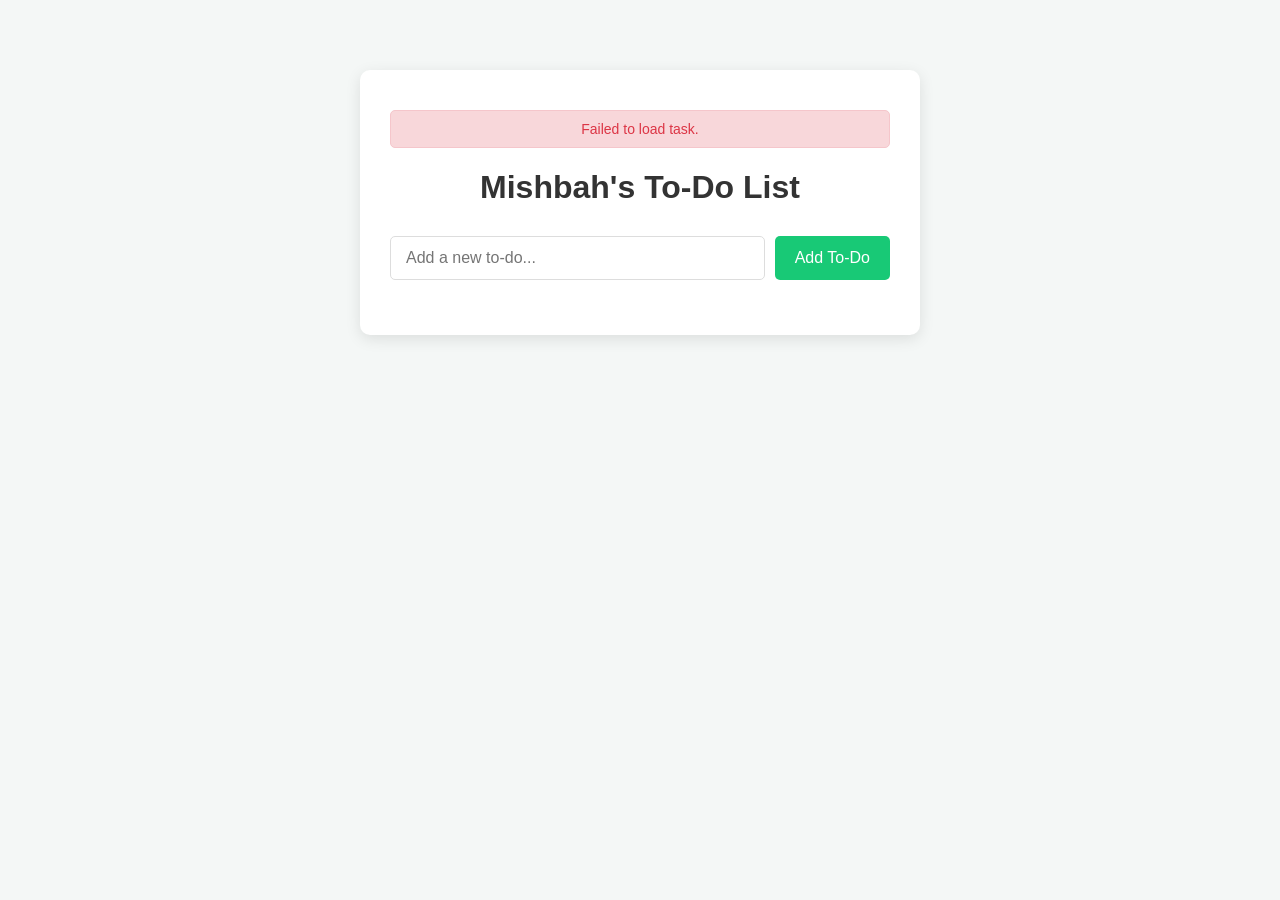
<file: index.html>
<!DOCTYPE html>
<html lang="en">
<head>
    <meta charset="UTF-8">
    <meta name="viewport" content="width=device-width, initial-scale=1.0">
    <title>My To-Do List</title>
    <link rel="stylesheet" href="style.css">
</head>
<body>
    <div class="container">
        <p id="error"></p>
        <p id="success"></p>
        <h1>Mishbah's To-Do List</h1>

        <div class="todo-input-section" id="todo-input-section">
            <input type="text" id="todoInput" placeholder="Add a new to-do...">
            <button id="addTodoBtn">Add To-Do</button>
        </div>

        <div class="update-section" id="update-section">
            <input type="text" id="updateInput" placeholder="Update your task...">
            <br />
            <button id="updateTodoBtn">Update</button>
            <button id="cancelUpdateBtn">Cancel</button>
        </div>

        <p id="loading">Loading...</p>
        <p id="no-task">No tasks yet. Add your first task!</p>

        <ul id="todoList" class="todo-list">
            
        </ul>
    </div>

    <script src="app.js"></script>
</body>

</html>
</file>
<file: style.css>
body {
    font-family: 'Arial', sans-serif;
    background-color: #f4f7f6;
    display: flex;
    justify-content: center;
    align-items: flex-start;
    min-height: 100vh;
    margin: 0;
    padding: 20px;
    box-sizing: border-box;
}

.container {
    background-color: #ffffff;
    padding: 30px;
    border-radius: 10px;
    box-shadow: 0 4px 15px rgba(0, 0, 0, 0.1);
    width: 100%;
    max-width: 500px;
    margin-top: 50px;
}

h1 {
    text-align: center;
    color: #333;
    margin-bottom: 30px;
    font-size: 2em;
}

#error {
    color: #dc3545;
    background-color: #f8d7da;
    border: 1px solid #f5c6cb;
    border-radius: 5px;
    padding: 10px;
    margin: 10px 0;
    display: none;
    font-size: 14px;
    text-align: center;
}

#success {
    color: #155724;
    background-color: #d4edda;
    border: 1px solid #c3e6cb;
    border-radius: 5px;
    padding: 10px;
    margin: 10px 0;
    display: none;
    font-size: 14px;
    text-align: center;
    opacity: 1;
    transition: opacity 0.3s ease;
}

#loading {
    text-align: center;
    display: none;
}

#no-task {
    color: #6c757d;
    background-color: #f8f9fa;
    border: 1px solid #dee2e6;
    border-radius: 5px;
    padding: 20px;
    margin: 10px 0;
    text-align: center;
    font-size: 16px;
    font-style: italic;
    display: none;
}

.todo-input-section {
    display: flex;
    margin-bottom: 25px;
}

#todoInput {
    flex-grow: 1;
    padding: 12px 15px;
    border: 1px solid #ddd;
    border-radius: 5px;
    font-size: 1em;
    margin-right: 10px;
    outline: none;
    transition: border-color 0.2s;
}

#todoInput:focus {
    border-color: #099252;
}

#addTodoBtn {
    padding: 12px 20px;
    background-color: #18c976;
    color: white;
    border: none;
    border-radius: 5px;
    cursor: pointer;
    font-size: 1em;
    transition: background-color 0.2s ease;
}

#addTodoBtn:hover {
    background-color: #099252;
}


.update-section {
    display: flex;
    gap: 3px;
    margin-bottom: 25px;
    display: none;
}

#updateInput {
    flex-grow: 1;
    padding: 12px 15px;
    border: 1px solid #ddd;
    border-radius: 5px;
    font-size: 1em;
    margin-right: 10px;
    outline: none;
    transition: border-color 0.2s;
}

#updateInput:focus {
    border-color: #28a745;
}

#updateTodoBtn {
    padding: 10px 20px;
    background-color: #28a745;
    color: white;
    border: none;
    border-radius: 5px;
    cursor: pointer;
}

#updateTodoBtn:hover {
    background-color: #1e7e34;
}

#cancelUpdateBtn {
    padding: 10px 20px;
    background-color: #6c757d;
    color: white;
    border: none;
    border-radius: 5px;
    cursor: pointer;
}

#cancelUpdateBtn:hover {
    background-color: #5a6268;
}

.todo-list {
    list-style: none;
    padding: 0;
    margin: 0;
}

.todo-item {
    display: flex;
    align-items: center;
    justify-content: space-between;
    background-color: #f9f9f9;
    padding: 15px;
    border-bottom: 1px solid #eee;
    font-size: 1.1em;
    color: #555;
    transition: background-color 0.2s;
}

.todo-item:last-child {
    border-bottom: none;
}

.todo-item:hover {
    background-color: #f0f0f0;
}

.todo-item.completed {
    text-decoration: line-through;
    color: #999;
    background-color: #e9ecef;
}

.todo-item .task-text {
    /* Added a class for the span containing the text */
    flex-grow: 1;
    margin-left: 10px;
    word-break: break-word;
    /* Prevents long words from overflowing */
}

.todo-item input[type="checkbox"] {
    width: 20px;
    height: 20px;
    cursor: pointer;
    margin-right: 10px;
}

.todo-item .actions {
    display: flex;
    gap: 8px;
    /* Space between buttons */
}

.todo-item .edit-btn,
.todo-item .delete-btn {
    border: none;
    padding: 8px 12px;
    border-radius: 5px;
    cursor: pointer;
    font-size: 0.9em;
    transition: background-color 0.2s ease;
    color: white;
}

.todo-item .edit-btn {
    background-color: #3984f5;
}

.todo-item .edit-btn:hover {
    background-color: #0066ff;
}

.todo-item .delete-btn {
    background-color: #dc3545;
}

.todo-item .delete-btn:hover {
    background-color: #c82333;
}

/* responsive  */

/* Responsive Styles */
@media screen and (max-width: 768px) {
    .container {
        padding: 20px;
        margin-top: 20px;
        max-width: 90%;
    }

    h1 {
        font-size: 1.5em;
        margin-bottom: 20px;
    }

    .todo-input-section {
        flex-direction: column;
        gap: 10px;
    }

    #todoInput {
        margin-right: 0;
        width: 100%;
        box-sizing: border-box;
    }

    #addTodoBtn {
        width: 100%;
    }

    .update-section {
        flex-direction: column;
        gap: 10px;
    }

    #updateInput {
        margin-right: 0;
        width: 100%;
        box-sizing: border-box;
    }

    #updateTodoBtn, #cancelUpdateBtn {
        width: 100%;
    }

    .todo-item {
        flex-wrap: wrap;
        padding: 12px;
        gap: 10px;
    }

    .todo-item .task-text {
        margin-left: 0;
        width: calc(100% - 30px);
        order: 2;
    }

    .todo-item input[type="checkbox"] {
        order: 1;
    }

    .todo-item .actions {
        order: 3;
        width: 100%;
        justify-content: flex-end;
        gap: 10px;
    }

    .todo-item .edit-btn,
    .todo-item .delete-btn {
        flex: 1;
        text-align: center;
    }
}

@media screen and (max-width: 480px) {
    .container {
        padding: 15px;
        max-width: 95%;
    }

    h1 {
        font-size: 1.2em;
    }

    .todo-item {
        padding: 10px;
    }

    .todo-item .edit-btn,
    .todo-item .delete-btn {
        padding: 6px 10px;
        font-size: 0.8em;
    }

    #error, #success, #loading, #no-task {
        font-size: 12px;
        padding: 8px;
    }
}
</file>
